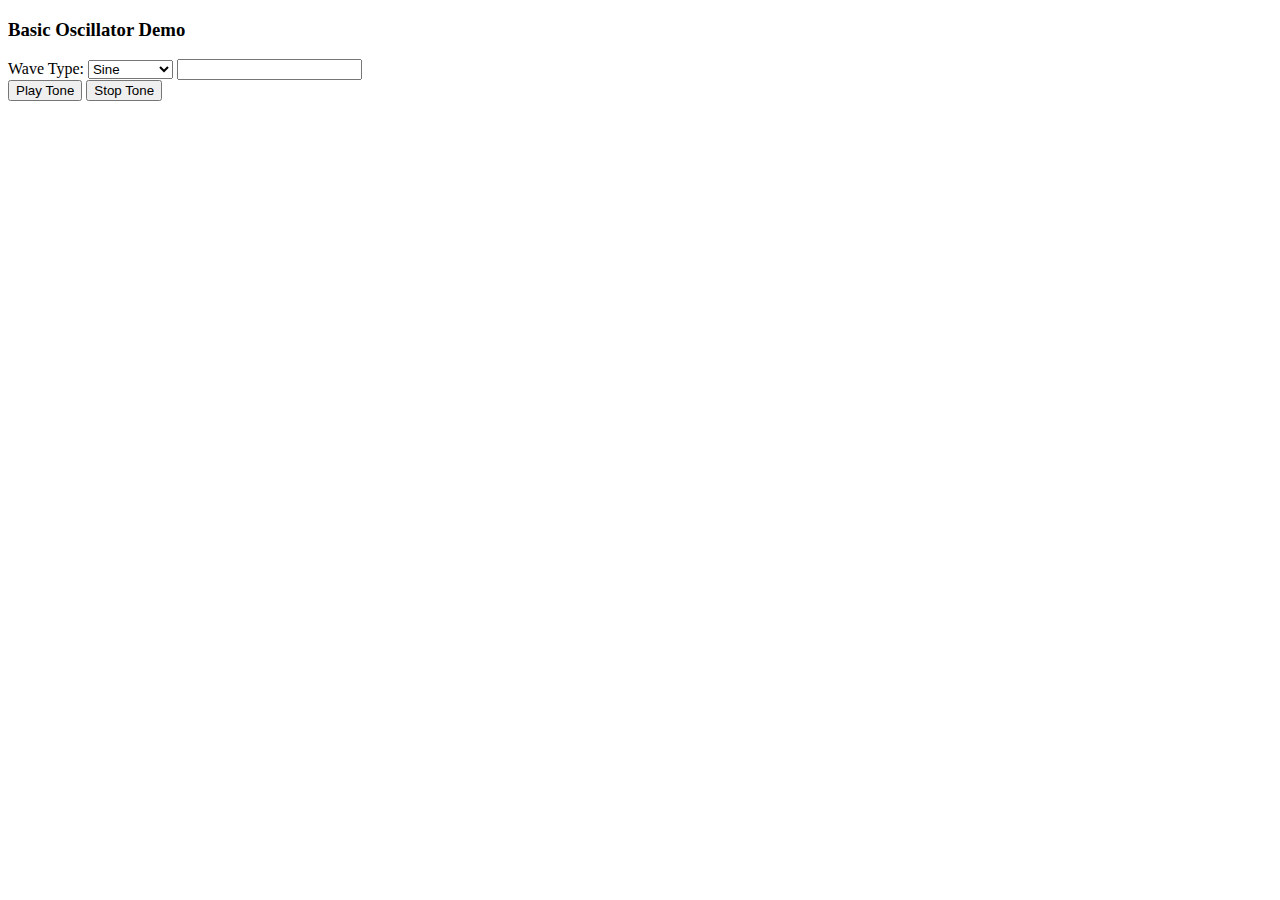
<file: demo1/index.html>
<!DOCTYPE html>
<html xmlns = "http://www.w3.org/1999/html">
<head>
    <title>Demo Basic Oscillator</title>

    <link href="../lib/jquery-ui/jquery-ui-1.10.3.custom.min.css" type="text/css" rel="stylesheet">

    <script src = "../lib/jquery-1.9.1.js" type = "text/javascript"></script>
    <script src= "../lib/jquery-ui/jquery-ui-1.10.3.custom.min.js" type="text/javascript"></script>
    <script src="../lib/knockout-2.3.0.js"></script>

    <script src= "../lib/jPhong.js" type="text/javascript"></script>

    <link href="../global.css" type="text/css" rel="stylesheet">

    <script type = "text/javascript">
        (function(){
            var context = null, mainVol = null, oscillator = null, model = null;

            $(function(){
                model = new oscillatorViewModel();
                ko.applyBindings(model);


                initAudio();

                $('#btnStart').click(function(event){
                    // start the sound
                    oscillator = context.createOscillator();
                    oscillator.type= OscillatorType.sine;
                    oscillator.connect(mainVol);
                    oscillator.start(0);
                });

                $('#btnStop').click(function(event){
                    oscillator.stop(0);
                    oscillator.disconnect();
                });
            });


            function initAudio(){
                // get the audio context
                context = new webkitAudioContext(),
                // create a gain node to control the volume
                mainVol = context.createGainNode();
                mainVol.gain.value = 0.5;
                // connect to output
                mainVol.connect(context.destination);
            }


            // Knockout view model
            var oscillatorViewModel = function() {
              var _self = this;
             _self.availableWaveTypes = ko.observableArray([
                 {'waveTypeText': 'Sine', 'waveTypeValue': 0},
                 {'waveTypeText': 'Square', 'waveTypeValue': 1},
                 {'waveTypeText': 'Saw Tooth', 'waveTypeValue': 2},
                 {'waveTypeText': 'Triangle', 'waveTypeValue': 3}
             ]);

              _self.selectedWaveType = ko.observable(_self.availableWaveTypes()[0]);
              _self.wavePitch = ko.observable();

              _self.value_changed = function(data) {
                oscillator.type = data.selectedWaveType().waveTypeValue;
                //alert('change: ' +  data.selectedWaveType().waveTypeText);
              };

              _self.pitchChanged = function(data){
                  oscillator.frequency.value = data.wavePitch();
              }

            };



        })();
    </script>
</head>
<body>
    <h3>Basic Oscillator Demo</h3>
    <div>

        <strong></strong><label for="drpType">Wave Type: </label></strong>
            <select id="drpType" data-bind="options: availableWaveTypes, optionsText: 'waveTypeText', value: selectedWaveType, optionsCaption: 'Choose...', event: { change: value_changed }">
            </select>
            <input id="txtPitch" type="number" data-bind=" event: { change: pitchChanged }, value: wavePitch" />
        </div>

    <div>
        <button id="btnStart">Play Tone</button>
        <button id="btnStop">Stop Tone</button>
    </div>
</body>
</html>
</file>
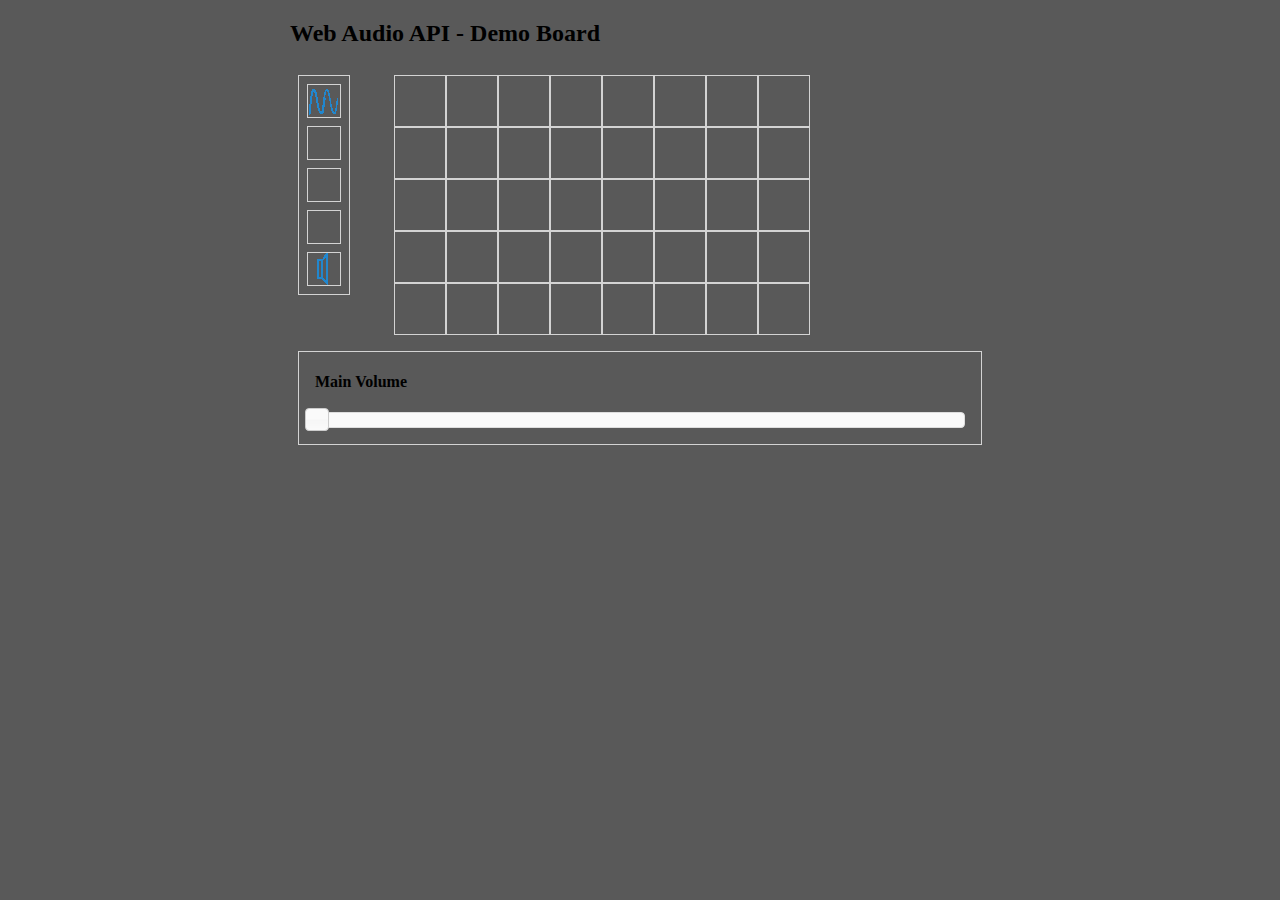
<file: Demo1/index.html>
<!DOCTYPE html>
<html>
<head>
    <title>Demo 1 - Basic Oscillator</title>


    <link href="../lib/jquery-ui/jquery-ui-1.10.3.custom.min.css" type="text/css" rel="stylesheet">

    <script src = "../lib/jquery-1.9.1.js" type = "text/javascript"></script>
    <script src= "../lib/jquery-ui/jquery-ui-1.10.3.custom.min.js" type="text/javascript"></script>

    <script src= "../lib/jPhong.js" type="text/javascript"></script>

    <link href="../global.css" type="text/css" rel="stylesheet">
    <link href="demo1.css" type="text/css" rel="stylesheet">
    <script src="soundboard-classes.js" type="text/javascript"></script>
    <script src= "demo1.js" type="text/javascript"></script>
</head>
<body>
    <div id= "web-audio-api-board-demo-content-wrapper">

        <h2>Web Audio API - Demo Board</h2>

        <div id ="web-audio-api-board-demo-control-bin">
            <div id="control-bin-item-sin-wav" class = "control-bin-item"></div>
            <div class = "control-bin-item"></div>
            <div class = "control-bin-item"></div>
            <div class = "control-bin-item"></div>
            <div id="control-bin-item-speaker-out" class = "control-bin-item"></div>
        </div>

        <div id ="web-audio-api-board-demo-board">
            <div id="board-table" class="table">
                <div class="table-row">
                    <div class="table-cell"></div>
                    <div class="table-cell"></div>
                    <div class="table-cell"></div>
                    <div class="table-cell"></div>
                    <div class="table-cell"></div>
                    <div class="table-cell"></div>
                    <div class="table-cell"></div>
                    <div class="table-cell"></div>
                </div>

                <div class="table-row">
                    <div class="table-cell"></div>
                    <div class="table-cell"></div>
                    <div class="table-cell"></div>
                    <div class="table-cell"></div>
                    <div class="table-cell"></div>
                    <div class="table-cell"></div>
                    <div class="table-cell"></div>
                    <div class="table-cell"></div>
                </div>

                <div class="table-row">
                    <div class="table-cell"></div>
                    <div class="table-cell"></div>
                    <div class="table-cell"></div>
                    <div class="table-cell"></div>
                    <div class="table-cell"></div>
                    <div class="table-cell"></div>
                    <div class="table-cell"></div>
                    <div class="table-cell"></div>
                </div>

                <div class="table-row">
                    <div class="table-cell"></div>
                    <div class="table-cell"></div>
                    <div class="table-cell"></div>
                    <div class="table-cell"></div>
                    <div class="table-cell"></div>
                    <div class="table-cell"></div>
                    <div class="table-cell"></div>
                    <div class="table-cell"></div>
                </div>

                <div class="table-row">
                    <div class="table-cell"></div>
                    <div class="table-cell"></div>
                    <div class="table-cell"></div>
                    <div class="table-cell"></div>
                    <div class="table-cell"></div>
                    <div class="table-cell"></div>
                    <div class="table-cell"></div>
                    <div class="table-cell"></div>
                </div>
            </div>
        </div>

        <div id="web-audio-api-board-demo-control-ui">
            <div class="web-audio-api-board-demo-control-ui-row">
                <h4>Main Volume</h4>
                <div id="main-vol-control" class="horizontal-slider">
                </div>
            </div>
        </div>
    </div>


</body>
</html>
</file>
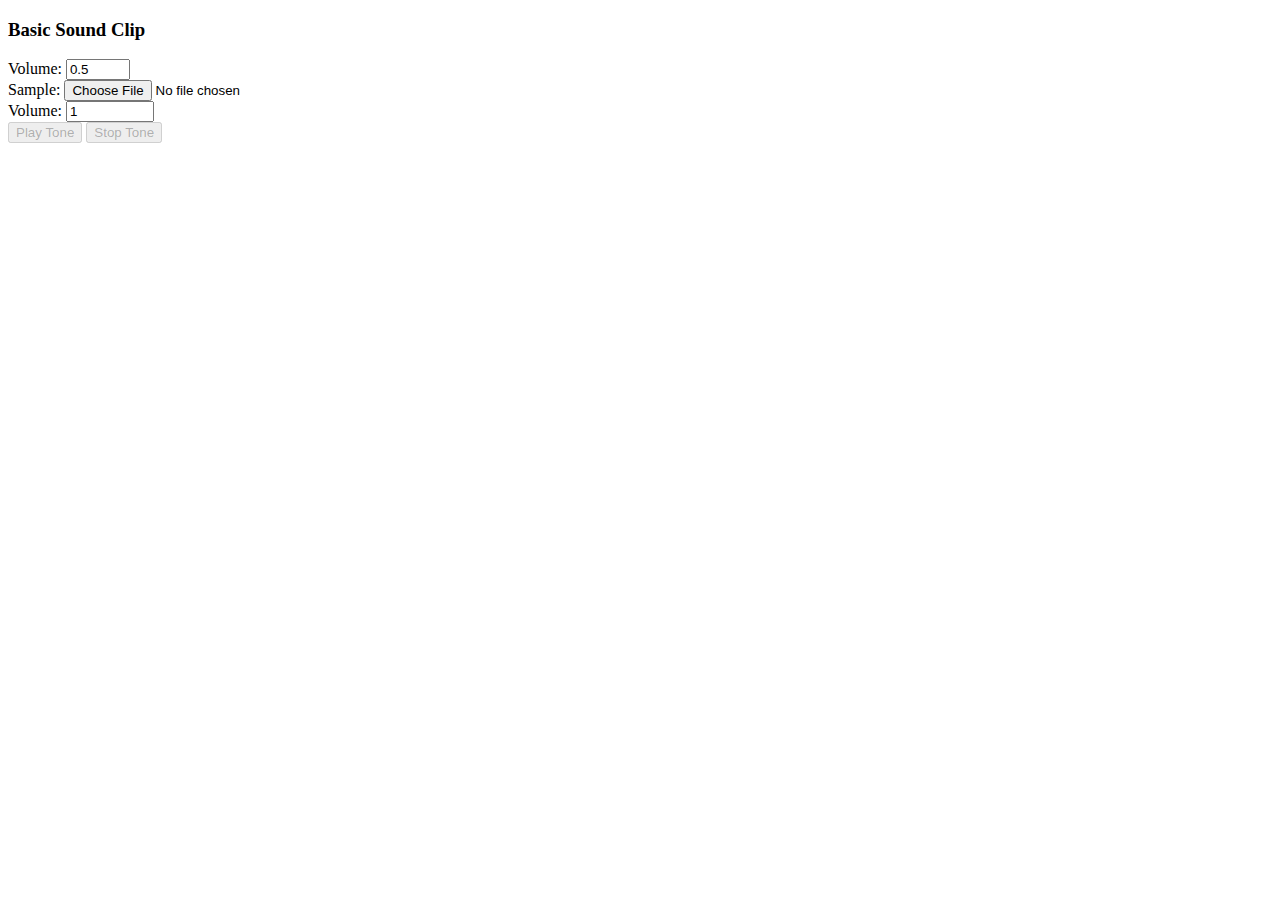
<file: demo2/index.html>
<!DOCTYPE html>
<html xmlns = "http://www.w3.org/1999/html">
<head>
    <title>Demo Basic Oscillator</title>

    <link href="../lib/jquery-ui/jquery-ui-1.10.3.custom.min.css" type="text/css" rel="stylesheet">

    <script src = "../lib/jquery-1.9.1.js" type = "text/javascript"></script>
    <script src= "../lib/jquery-ui/jquery-ui-1.10.3.custom.min.js" type="text/javascript"></script>
    <script src="../lib/knockout-2.3.0.js"></script>

    <script src= "../lib/jPhong.js" type="text/javascript"></script>

    <link href="../global.css" type="text/css" rel="stylesheet">

    <script src="demo2.js" type = "text/javascript"></script>
</head>
<body>
    <h3>Basic Sound Clip</h3>
    <div>
        <label for="txtMainVol">Volume: </label>
        <input id="txtMainVol" type="number" min="0" max="1" step="0.1" data-bind="value: mainVolume, event: {change: volumeChanged}" />
    </div>

    <div>
        <label for="fileSample">Sample: </label>
        <input id="fileSample" type="file" />
    </div>

    <div>
        <label for="txtPlayBackSpeed">Volume: </label>
        <input id="txtPlayBackSpeed" type="number" min="0" max="1024" step="0.2" data-bind="value: playbackRate, event: {change: playbackRateChanged}" />
    </div>

    <div>
        <button id="btnStart" disabled data-bind="click: playClip">Play Tone</button>
        <button id="btnStop" disabled  data-bind="click: stopClip">Stop Tone</button>
    </div>
</body>
</html>
</file>
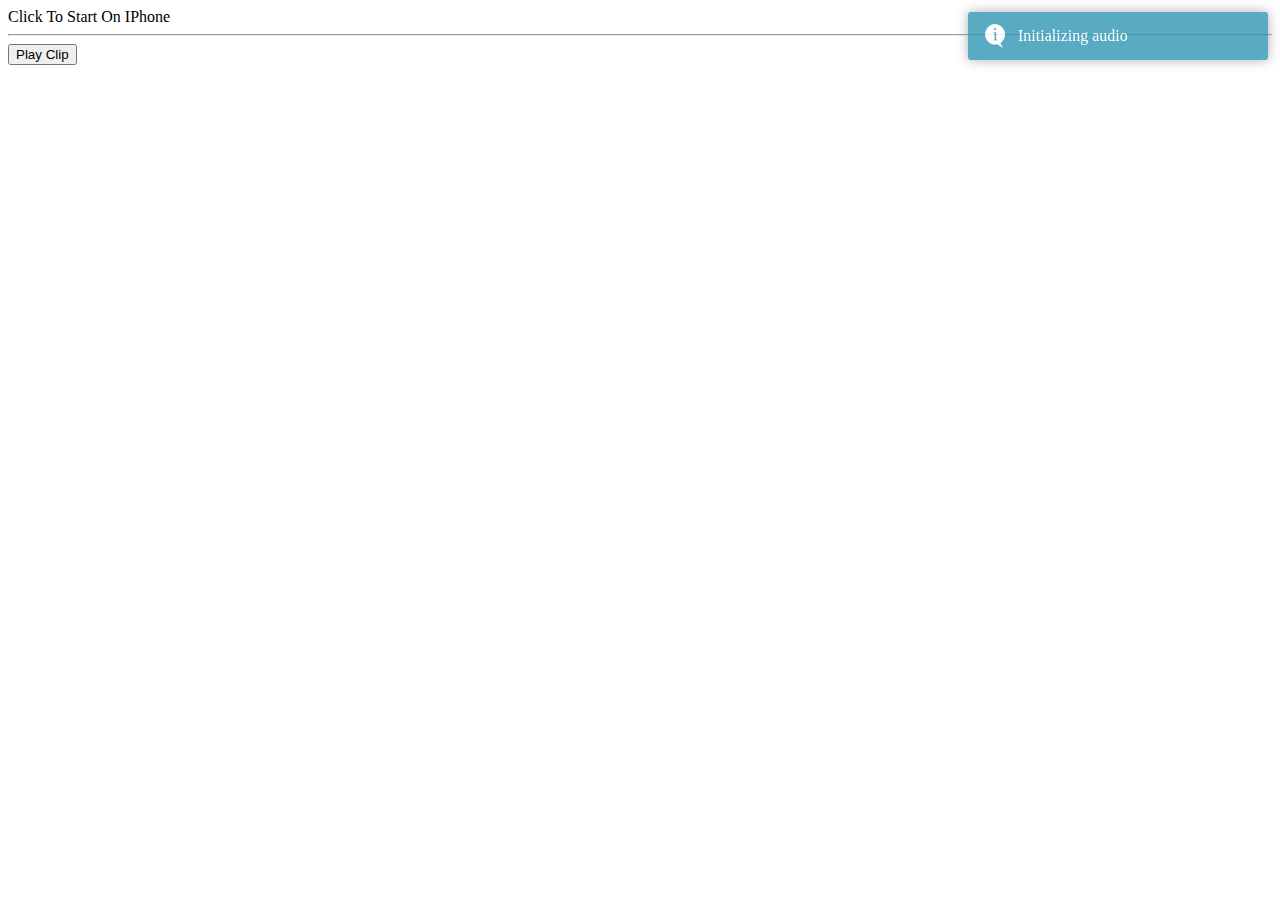
<file: demo3/index.html>
<!DOCTYPE html>
<html>
<head>
    <title>Sound API Demo3</title>
    <script src="../lib/jquery-1.9.1.js"></script>
    <script src="../lib/toastr/toastr.min.js"></script>
    <script src= "../lib/jquery-ui/jquery-ui-1.10.3.custom.min.js" type="text/javascript"></script>
    <script src="../lib/jquery.ui.touch-punch.min.js"></script>


    <link href="../lib/toastr/toastr.min.css" type="text/css" rel="stylesheet"></link>
</head>
<body>
    <div>
        <a id="init" ontouchstart="javascript:activateAudioForIOS();">Click To Start On IPhone</a>
    </div>
    <hr />
    <div>
        <button id="btnPlay">Play Clip</button>
    </div>

    <script src="demo3.js"></script>
</body>
</html>
</file>
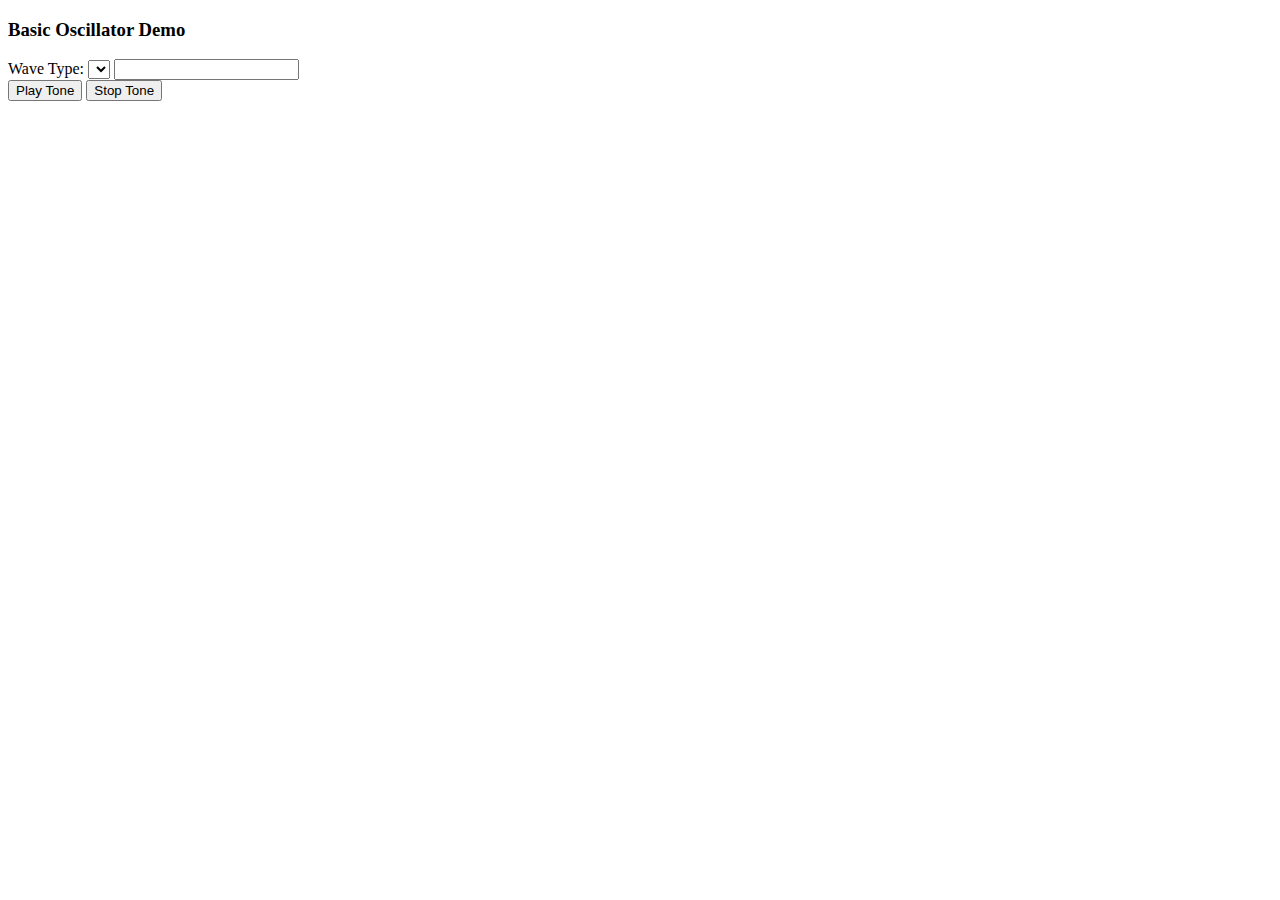
<file: demo4/index.html>
<!DOCTYPE html>
<html xmlns = "http://www.w3.org/1999/html">
<head>
	<title>Demo Basic Oscillator</title>

	<link href="../lib/jquery-ui/jquery-ui-1.10.3.custom.min.css" type="text/css" rel="stylesheet">

	<script src = "../lib/jquery-1.9.1.js" type = "text/javascript"></script>
	<script src= "../lib/jquery-ui/jquery-ui-1.10.3.custom.min.js" type="text/javascript"></script>
	<script src="../lib/knockout-2.3.0.js"></script>

	<script src= "../lib/jPhong.js" type="text/javascript"></script>
	<script src = "demo4.js"></script>

	<link href="../global.css" type="text/css" rel="stylesheet">
</head>
<body>
<h3>Basic Oscillator Demo</h3>
<div>

	<strong></strong><label for="drpType">Wave Type: </label></strong>
	<select id="drpType" data-bind="options: availableWaveTypes, optionsText: 'waveTypeText', value: selectedWaveType, optionsCaption: 'Choose...', event: { change: value_changed }">
	</select>
	<input id="txtPitch" type="number" data-bind=" event: { change: pitchChanged }, value: wavePitch" />
</div>

<div>
	<button id="btnStart">Play Tone</button>
	<button id="btnStop">Stop Tone</button>
</div>
</body>
</html>
</file>
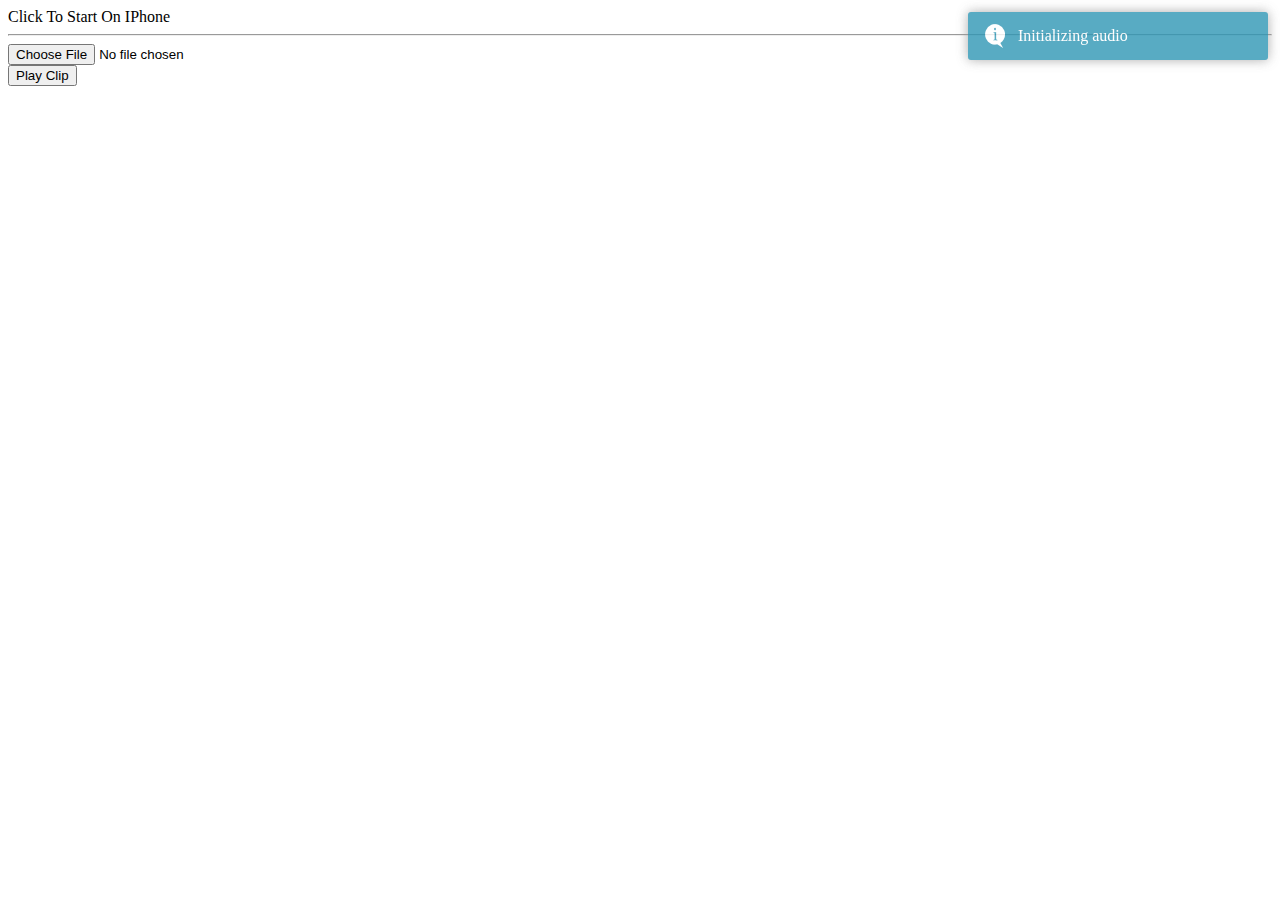
<file: demo5/index.html>
<!DOCTYPE html>
<html>
<head>
    <title>Sound API Demo3</title>
    <script src="../lib/jquery-1.9.1.js"></script>
    <script src="../lib/toastr/toastr.min.js"></script>
    <script src= "../lib/jquery-ui/jquery-ui-1.10.3.custom.min.js" type="text/javascript"></script>
    <script src="../lib/jquery.ui.touch-punch.min.js"></script>


    <link href="../lib/toastr/toastr.min.css" type="text/css" rel="stylesheet">
</head>
<body>
    <div>
        <a id="init" ontouchstart="javascript:activateAudioForIOS();">Click To Start On IPhone</a>
    </div>
    <hr />
    <div>
        <input type="file" id="inputFile">
    </div>
    <div>
        <button id="btnPlay">Play Clip</button>
    </div>

    <div>
        <canvas id="cvsVisualization" width="1000" height="500"></canvas>
    </div>
    <script src="demo5.js"></script>
</body>
</html>
</file>
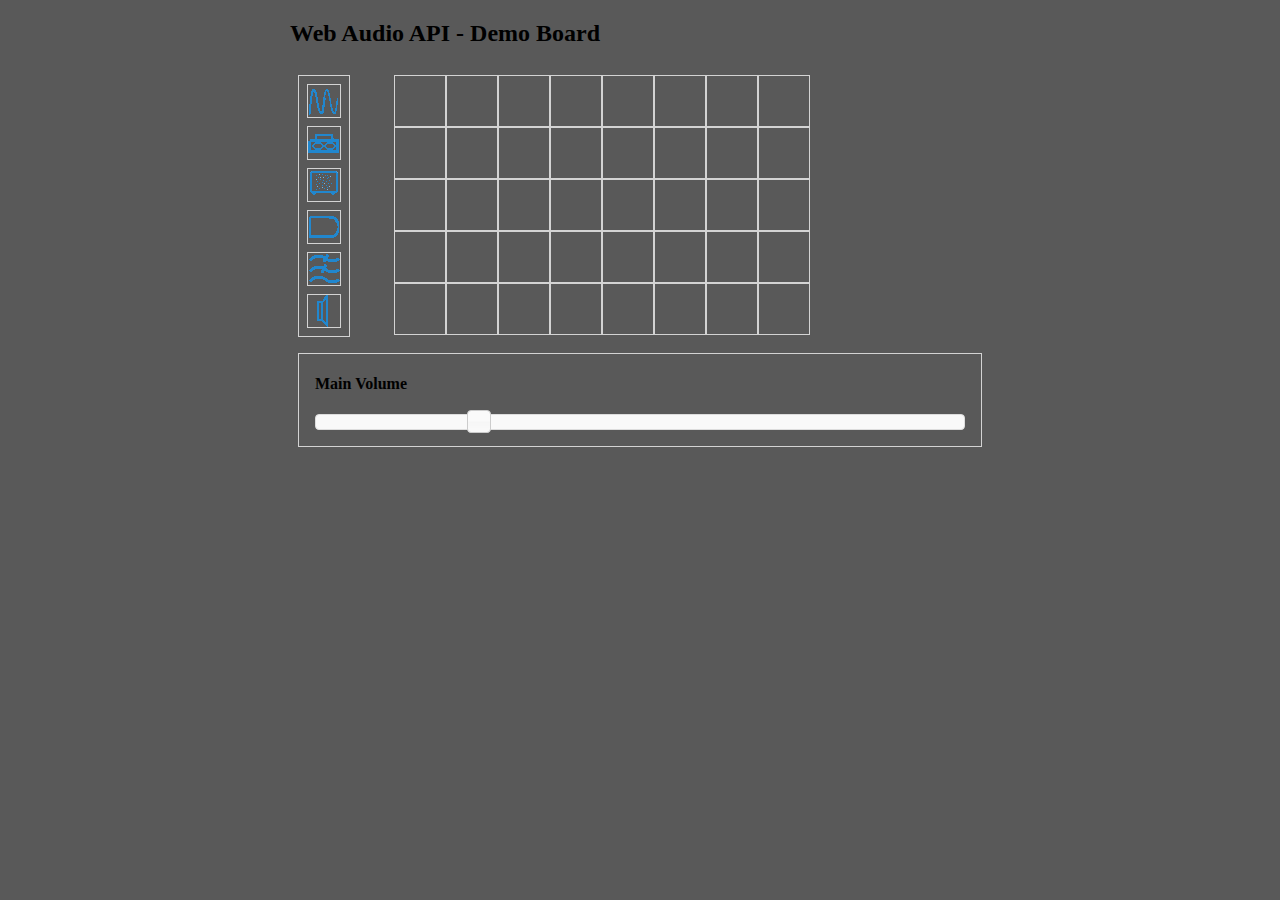
<file: SoundBoardDemo/index.html>
<!DOCTYPE html>
<html>
<head>
    <title>Demo 1 - Basic Oscillator</title>


    <link href="../lib/jquery-ui/jquery-ui-1.10.3.custom.min.css" type="text/css" rel="stylesheet">

    <script src = "../lib/jquery-1.9.1.js" type = "text/javascript"></script>
    <script src= "../lib/jquery-ui/jquery-ui-1.10.3.custom.min.js" type="text/javascript"></script>
    <script src="../lib/jquery.ui.touch-punch.min.js"></script>


    <link href="../global.css" type="text/css" rel="stylesheet">
    <link href="soundboard.css" type="text/css" rel="stylesheet">
</head>
<body>
    <div id= "web-audio-api-board-demo-content-wrapper">

        <h2>Web Audio API - Demo Board</h2>

        <div id ="web-audio-api-board-demo-control-bin">
            <div id="control-bin-item-sin-wav" class = "control-bin-item"></div>
            <div id="control-bin-item-sample" class = "control-bin-item"></div>
            <div id="white-bin-item-white-noise" class="control-bin-item"></div>
            <div id="control-bin-item-delay" class = "control-bin-item"></div>
            <div id="control-bin-item-lp" class = "control-bin-item"></div>
            <div id="control-bin-item-speaker-out" class = "control-bin-item"></div>
        </div>

        <div id ="web-audio-api-board-demo-board">
            <div id="board-table" class="table">
                <div data-row="0" class="table-row">
                    <div data-row="0" data-col="0" class="table-cell"></div>
                    <div data-row="0" data-col="1" class="table-cell"></div>
                    <div data-row="0" data-col="2" class="table-cell"></div>
                    <div data-row="0" data-col="3" class="table-cell"></div>
                    <div data-row="0" data-col="4" class="table-cell"></div>
                    <div data-row="0" data-col="5" class="table-cell"></div>
                    <div data-row="0" data-col="6" class="table-cell"></div>
                    <div data-row="0" data-col="7" class="table-cell"></div>
                </div>

                <div data-row="1" class="table-row">
                    <div data-row="1" data-col="0" class="table-cell"></div>
                    <div data-row="1" data-col="1" class="table-cell"></div>
                    <div data-row="1" data-col="2" class="table-cell"></div>
                    <div data-row="1" data-col="3" class="table-cell"></div>
                    <div data-row="1" data-col="4" class="table-cell"></div>
                    <div data-row="1" data-col="5" class="table-cell"></div>
                    <div data-row="1" data-col="6" class="table-cell"></div>
                    <div data-row="1" data-col="7" class="table-cell"></div>
                </div>

                <div data-row="2" class="table-row">
                    <div data-row="2" data-col="0" class="table-cell"></div>
                    <div data-row="2" data-col="1" class="table-cell"></div>
                    <div data-row="2" data-col="2" class="table-cell"></div>
                    <div data-row="2" data-col="3" class="table-cell"></div>
                    <div data-row="2" data-col="4" class="table-cell"></div>
                    <div data-row="2" data-col="5" class="table-cell"></div>
                    <div data-row="2" data-col="6" class="table-cell"></div>
                    <div data-row="2" data-col="7" class="table-cell"></div>
                </div>

                <div data-row="3" class="table-row">
                    <div data-row="3" data-col="0" class="table-cell"></div>
                    <div data-row="3" data-col="1" class="table-cell"></div>
                    <div data-row="3" data-col="2" class="table-cell"></div>
                    <div data-row="3" data-col="3" class="table-cell"></div>
                    <div data-row="3" data-col="4" class="table-cell"></div>
                    <div data-row="3" data-col="5" class="table-cell"></div>
                    <div data-row="3" data-col="6" class="table-cell"></div>
                    <div data-row="3" data-col="7" class="table-cell"></div>
                </div>

                <div data-row="4"  class="table-row">
                    <div data-row="4" data-col="0" class="table-cell"></div>
                    <div data-row="4" data-col="1" class="table-cell"></div>
                    <div data-row="4" data-col="2" class="table-cell"></div>
                    <div data-row="4" data-col="3" class="table-cell"></div>
                    <div data-row="4" data-col="4" class="table-cell"></div>
                    <div data-row="4" data-col="5" class="table-cell"></div>
                    <div data-row="4" data-col="6" class="table-cell"></div>
                    <div data-row="4" data-col="7" class="table-cell"></div>
                </div>
            </div>
        </div>

        <div id="web-audio-api-board-demo-control-ui">
            <div class="web-audio-api-board-demo-control-ui-row">
                <h4>Main Volume</h4>
                <div id="main-vol-control" class="horizontal-slider">
                </div>
            </div>
        </div>
    </div>

    <script src= "../lib/jPhong.js" type="text/javascript"></script>
    <script src="soundboard-classes.js" type="text/javascript"></script>
    <script src= "soundboard.js" type="text/javascript"></script>
</body>
</html>
</file>
<file: global.css>
.table {
    display: table;
}

.table-row {
    display: table-row;
}

.table-cell {
    display: table-cell;
}

.table-caption {
    display: table-caption;
}
</file>
<file: Demo1/demo1.css>
body
{
    background: #595959;
}

#web-audio-api-board-demo-content-wrapper
{
    width: 50%;
    min-width: 700px;
    margin: auto;
    vertical-align: top;
}

#web-audio-api-board-demo-control-bin, #web-audio-api-board-demo-board
{
    min-height: 35px;
    min-width: 35px;
    display: inline-block;
    margin: 0.5em;
    vertical-align: top;
}

#web-audio-api-board-demo-control-bin
{
    margin-right: 2em;
}

.web-audio-api-board-demo-control-ui-row
{
    margin: 0.5em;
    padding: 1em;
    padding-top: 0em;
}

#board-table
{
    min-width: 100px;
    min-height: 100px;
}

#board-table .table-cell, #web-audio-api-board-demo-control-bin, .control-bin-item, .web-audio-api-board-demo-control-ui-row
{
    border: 1px solid #d3d3d3;
}

#board-table .table-cell{
    height: 50px;
    width: 50px;
}
.control-bin-item
{
    height: 32px;
    width: 32px;
    margin: 0.5em;
}

#control-bin-item-sin-wav{
    background-image: url('images/sin-icon.gif');
}

#control-bin-item-speaker-out
{
    background-image: url('images/speaker-icon.gif');
}
</file>
<file: SoundBoardDemo/soundboard.css>
body
{
    background: #595959;
}

#web-audio-api-board-demo-content-wrapper
{
    width: 50%;
    min-width: 700px;
    margin: auto;
    vertical-align: top;
}

#web-audio-api-board-demo-control-bin, #web-audio-api-board-demo-board
{
    min-height: 35px;
    min-width: 35px;
    display: inline-block;
    margin: 0.5em;
    vertical-align: top;
}

#web-audio-api-board-demo-control-bin
{
    margin-right: 2em;
}

.web-audio-api-board-demo-control-ui-row
{
    margin: 0.5em;
    padding: 1em;
    padding-top: 0em;
}

#board-table
{
    min-width: 100px;
    min-height: 100px;
}

#board-table .table-cell, #web-audio-api-board-demo-control-bin, .control-bin-item, .web-audio-api-board-demo-control-ui-row
{
    border: 1px solid #d3d3d3;
}

#board-table .table-cell{
    height: 50px;
    width: 50px;
}

/* --- Control Bin --- */
.control-bin-item
{
    height: 32px;
    width: 32px;
    margin: 0.5em;
}

#control-bin-item-sin-wav{
    background-image: url('images/sin-icon.gif');
}

#control-bin-item-speaker-out
{
    background-image: url('images/speaker-icon.gif');
}

#control-bin-item-sample
{
    background-image: url('images/boombox-icon.gif');
}

#control-bin-item-delay
{
    background-image: url('images/delay-icon.gif');
}

#control-bin-item-lp
{
    background-image: url('images/lowpass-icon.gif');
}

#white-bin-item-white-noise
{
    background-image: url('images/white-noise-icon.gif');
}
</file>
